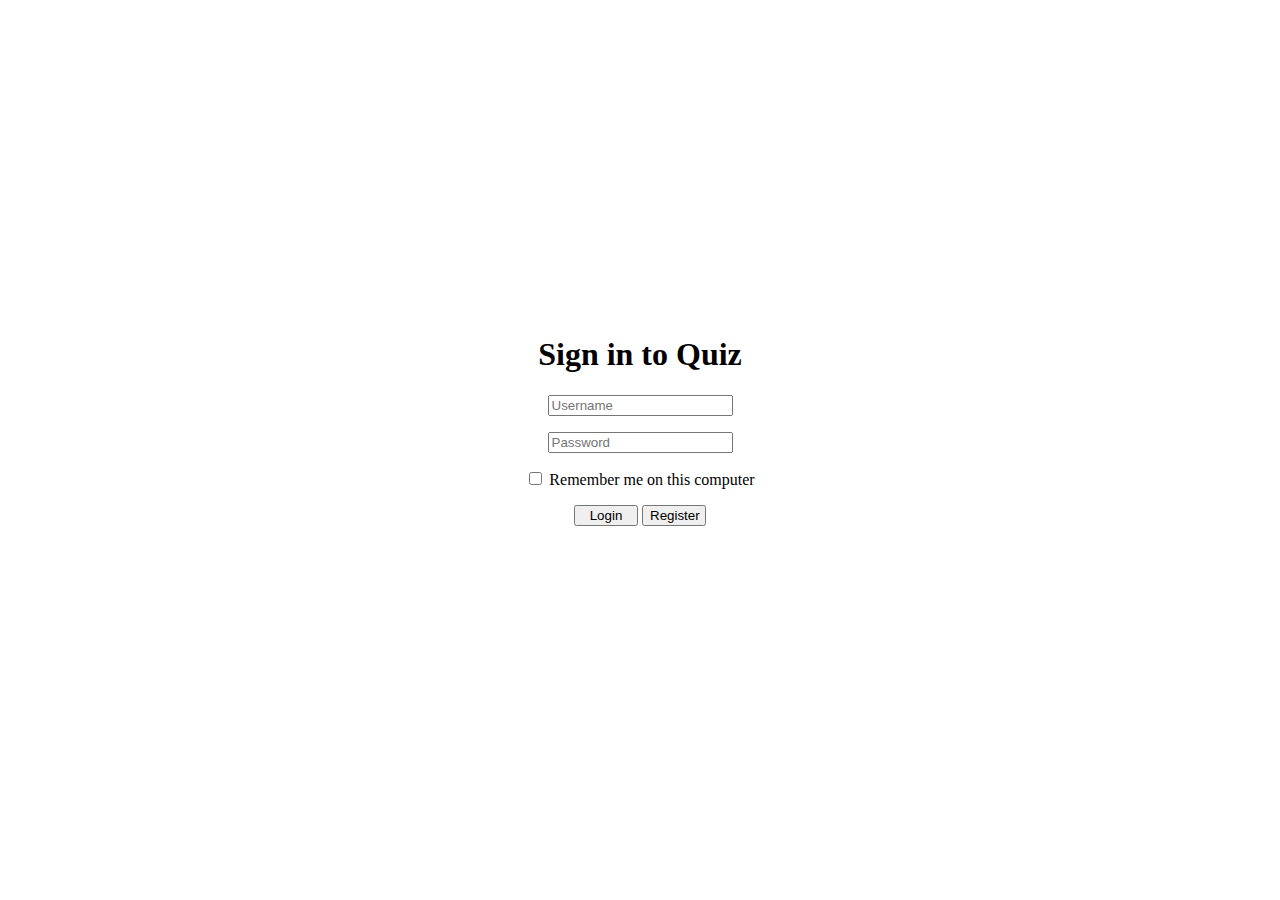
<file: index.html>
<html>
<head>
    <link rel="stylesheet" type="text/css" href="css/style.css">
    <script src="//ajax.googleapis.com/ajax/libs/jquery/2.1.1/jquery.min.js"></script>
    <script src="http://malsup.github.io/jquery.blockUI.js"></script>
    <script src="js/quiz.js"></script>
    <link rel="shortcut icon" href="resources/favicon.png">
    <title>My Simple Quiz</title>
</head>
<body>
<div class="quiz">

    <h3 class="question"></h3>

    <p>

    <p>
    <ul class="answers">
        <input type="radio" name="q" id="qa"/>
        <label for="qa"></label>

        <p>

            <input type="radio" name="q" id="qb"/>
            <label for="qb"></label>

        <p>

            <input type="radio" name="q" id="qc"/>
            <label for="qc"></label>

        <p>

            <input type="radio" name="q" id="qd"/>
            <label for="qd"></label>

        <p>
    </ul>
    <p></p>

    <div class="buttons">
        <button type="button" id="back">Back</button>
        <button type="button" id="next">Next</button>
    </div>

    <div class="logoff">
        <div class="signedIn"></div>
        <a href="" id="logoffBtn">Sign out</a>
    </div>
</div>

<form class="loginForm">
    <h1>Sign in to Quiz</h1>

    <p><input type="text" name="login" value="" placeholder="Username"></p>

    <p>

    <p><input type="password" name="password" value="" placeholder="Password"></p>

    <p>

    <p class="remember_me">
        <label>
            <input type="checkbox" name="remember_me" id="remember_me">
            Remember me on this computer
        </label>
    </p>

    <p class="submit">
        <input type="submit" id="loginButton" name="commit" value="Login">
        <button type="button" id="goRegister">Register</button>
    </p>
</form>

<form class="registrationForm">
    <h1>Registration for Quiz</h1>

    <p>
        <input type="text" name="rname" id="rname" placeholder="Enter your name">

    <p>
        <input type="text" name="rlogin" id="rlogin" placeholder="Enter your desired login">

    <p>
        <input type="password" name="rpassword" id="rpassword" placeholder="Enter your password">

    <p>
        <input type="password" name="cpassword" id="cpassword" placeholder="Confirm your Password">

    <p>
        <input type="submit" name="registerButton" id="register" value="Register">
        <input type="button" name="cancelButton" id="cancel" value="Cancel">
</form>

<div class="greetings">
    <h3 class="message"></h3>
</div>

<div class="succeed">
    <h3 class="message"></h3>
    <input type="button" name="goTo" id="goToQuiz" value="Go to Quiz">
</div>
</body>
</html>
</file>
<file: css/style.css>
.answers, .buttons {
    display: table;
    margin: 0 auto
}

#next, #back {
    display: inline-block;
    margin: 2px;
    table-layout: fixed;
    border-collapse: collapse
}

input[type=radio] {
    float: left;
    margin-left: -20px;
    margin-top: 4px
}

.question {
    text-align: center
}

.quiz {
    display: none;
    position: absolute;
    top: 0;
    bottom: 0;
    left: 0;
    right: 0;
    width: 50%;
    height: 30%;
    margin: auto
}

.loginForm {
    display: block;
    position: absolute;
    top: 0;
    bottom: 0;
    left: 0;
    right: 0;
    width: 50%;
    height: 30%;
    margin: auto;
    text-align: center;
    background: white
}

#loginButton, #goRegister, #register, #cancel {
    width: 10%;
    table-layout: fixed;
    border-collapse: collapse
}

.registrationForm, .succeed, .greetings {
    display: none;
    position: absolute;
    top: 0;
    bottom: 0;
    left: 0;
    right: 0;
    width: 50%;
    height: 30%;
    margin: auto;
    text-align: center;
    background: white
}

.logoff {
    display: none;
    position: fixed;
    right: 10px;
    top: 5px;
    text-align: center
}

.red {
    color: red
}

.blue {
    color: blue
}

.green {
    color: green
}
</file>
